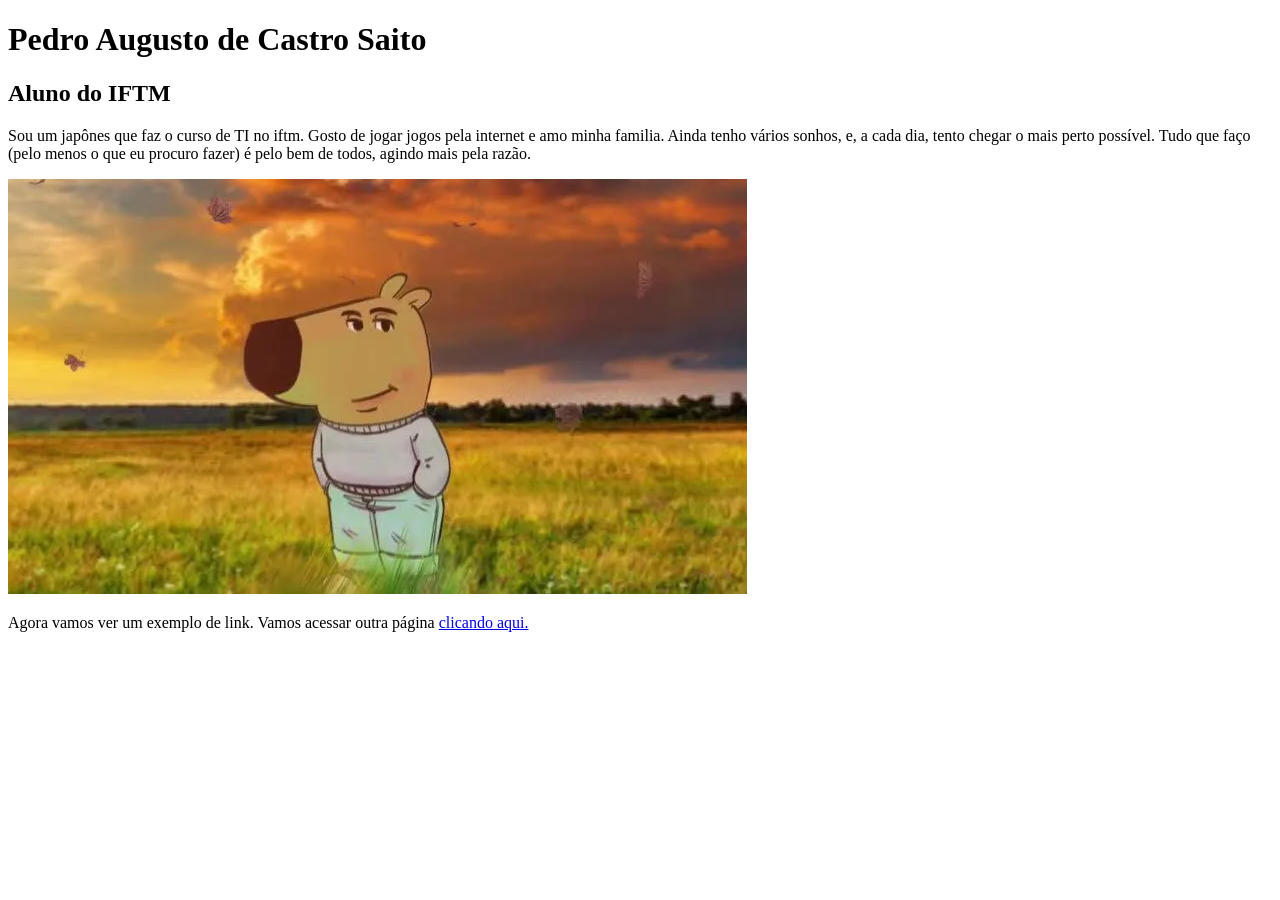
<file: Aula240326/index.html>
<!DOCTYPE html>
<html lang="pt_br">
<head>
    <meta charset="UTF-8">
    <meta name="viewport" content="width=device-width, initial-scale=1.0">
    <title>Aula24/03/2026</title>
    <link rel="icon" type="image/x-icon" href="img/img.png">
</head>
<body>
    
<h1>Pedro Augusto de Castro Saito</h1>
<h2>Aluno do IFTM</h2>
<p>Sou um japônes que faz o curso de TI no iftm. Gosto de jogar jogos pela internet e amo minha familia. Ainda tenho vários sonhos, e, a cada dia, tento chegar o mais perto possível. Tudo que faço (pelo menos o que eu procuro fazer) é pelo bem de todos, agindo mais pela  razão.</p>
<img src="img/chillguy-gID_7.webp" alt="Imagem de um cachorro humanoide, em um campo aberto, no por do sol."Chill guy">

<p>Agora vamos ver um exemplo de link. Vamos acessar outra página 

    <a href="pagina2.html"> clicando aqui. </a>

    </p>
</body>
</html>
</file>
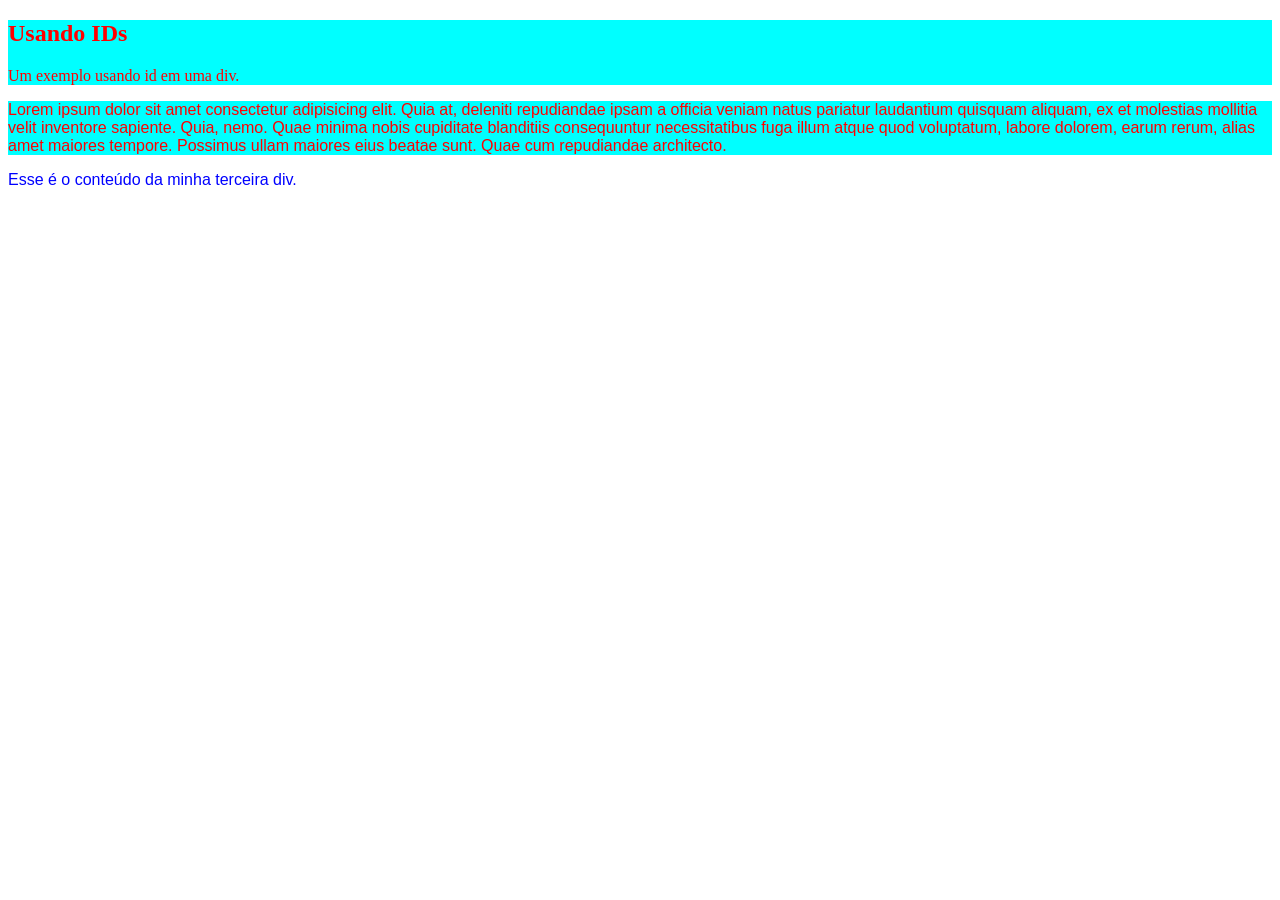
<file: aula2804/index.html>
<!DOCTYPE html>
<html lang="pt-br">
<head>
    <meta charset="UTF-8">
    <meta name="viewport" content="width=device-width, initial-scale=1.0">
    <link rel="stylesheet" href="estilo.css">
    <title>Ids e classes</title>
</head>
<body>
    <div class="conteudo-id texto-times">
        <h2>Usando IDs</h2>
        <p>Um exemplo usando id em uma div.</p>
    </div>
    <div class="conteudo-id">
        <p>
            Lorem ipsum dolor sit amet consectetur adipisicing elit. Quia at, deleniti repudiandae ipsam a officia veniam natus pariatur laudantium quisquam aliquam, ex et molestias mollitia velit inventore sapiente. Quia, nemo.
            Quae minima nobis cupiditate blanditiis consequuntur necessitatibus fuga illum atque quod voluptatum, labore dolorem, earum rerum, alias amet maiores tempore. Possimus ullam maiores eius beatae sunt. Quae cum repudiandae architecto.
        </p>
    </div>

    <div>Esse é o conteúdo da minha terceira div.</div>
    
</body>
</html>
</file>
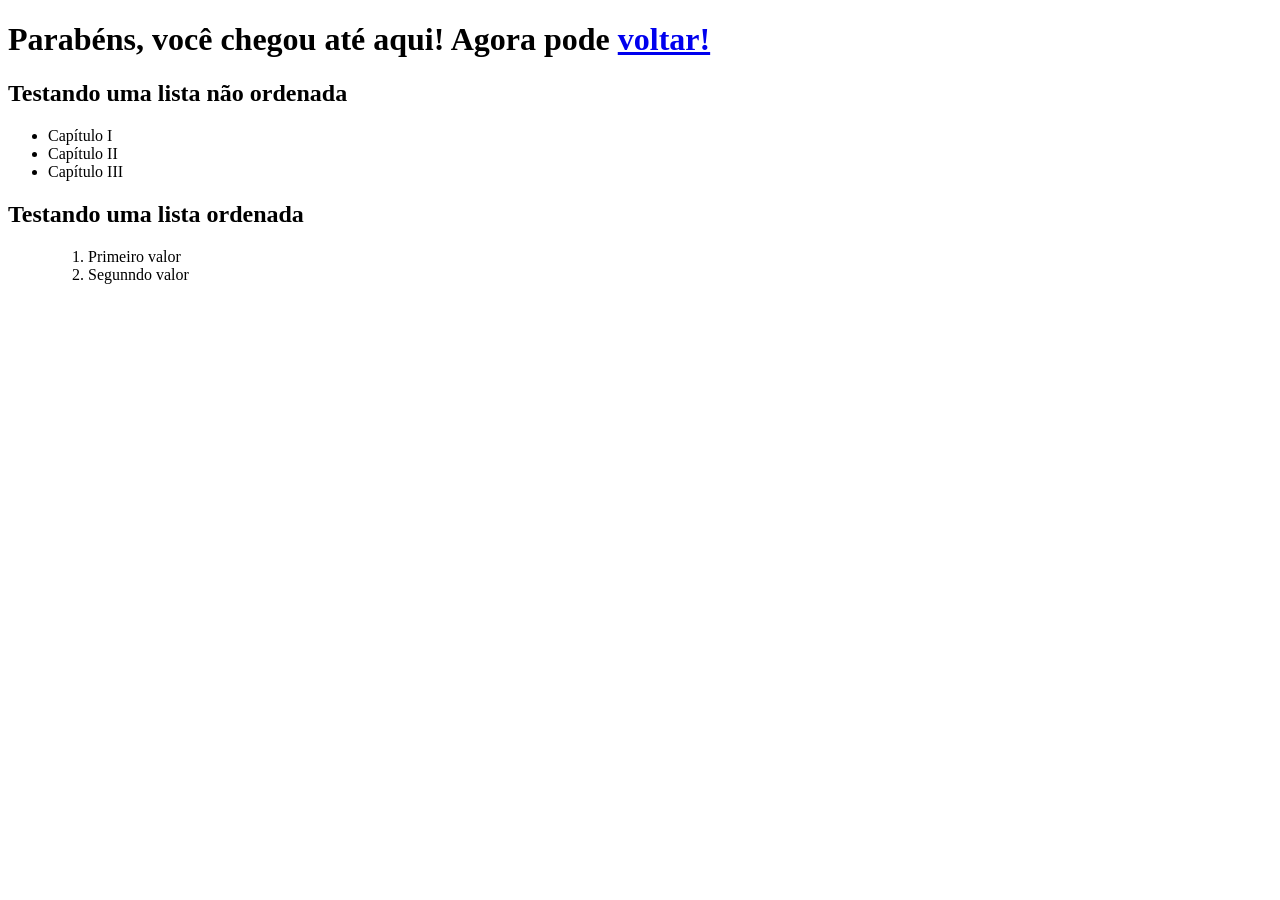
<file: Aula240326/pagina2.html>
<!DOCTYPE html>
<html lang="pt_br">
<head>
    <meta charset="UTF-8">
    <meta name="viewport" content="width=device-width, initial-scale=1.0">
    <title>Página secreta</title>
</head>
<body>

    <h1>Parabéns, você chegou até aqui! Agora pode
        <a href="index.html"> voltar! </a></h1>

    <h2>Testando uma lista não ordenada</h2>
    <ul>
        <li>Capítulo I</li>
        <li>Capítulo II</li>
        <li>Capítulo III</li>
    </ul>

    <h2>Testando uma lista ordenada</h2>
    <ol>
        <ol>
            <li>Primeiro valor</li>
            <li>Segunndo valor</li>
        </ol>

    </ol>

</body>
</html>
</file>
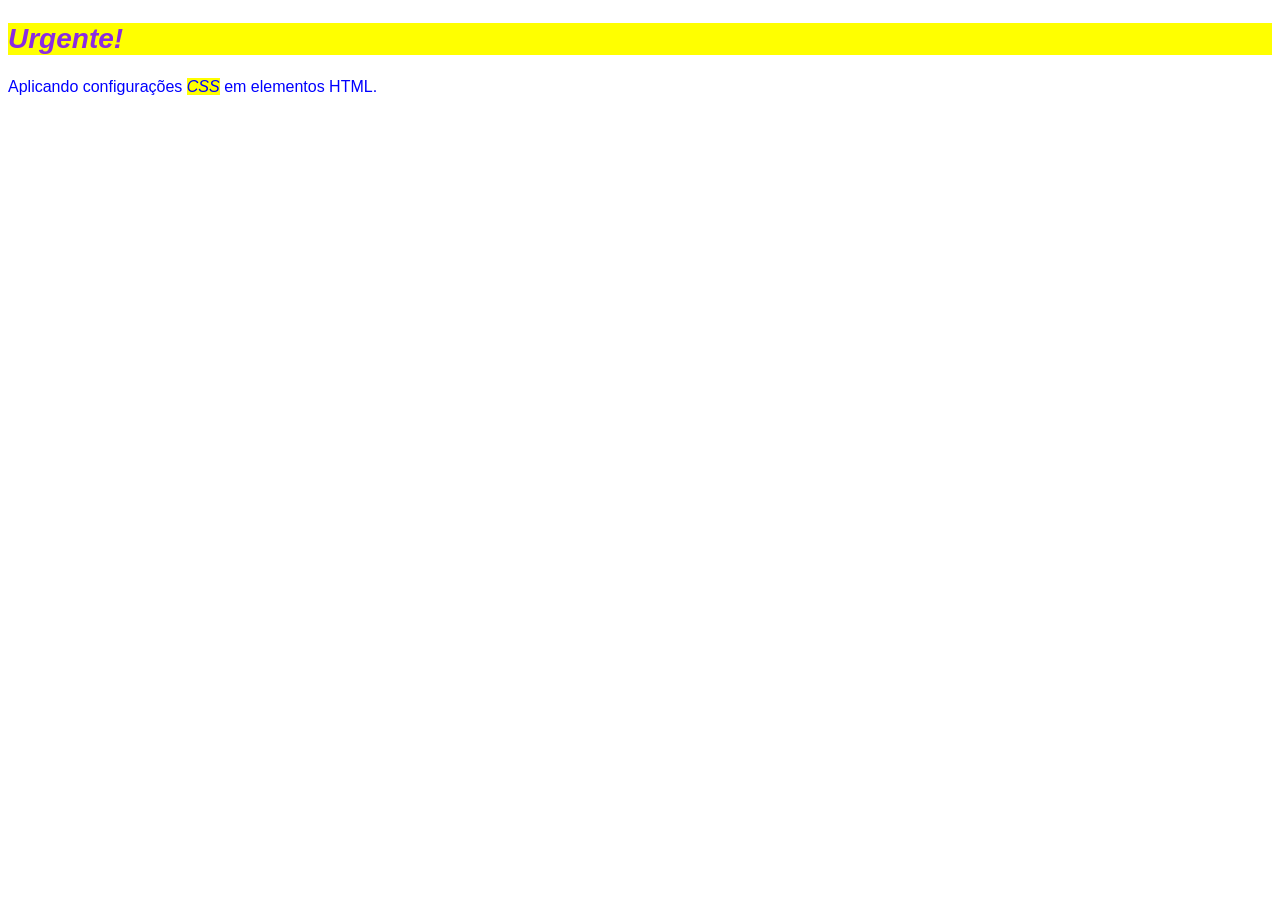
<file: aula2804/index2.html>
<!DOCTYPE html>
<html lang="pt-br">
<head>
    <meta charset="UTF-8">
    <meta name="viewport" content="width=device-width, initial-scale=1.0">
    <link rel="stylesheet" href="estilo.css">
    <title>Ids e classes 2</title>
</head>
<body>
    <div>
        <h2 id="titulo" class="importante destaque">Urgente!</h2>
        <p>Aplicando configurações <span class="destaque">CSS</span> em elementos HTML.</p>
    </div>
</body>
</html>
</file>
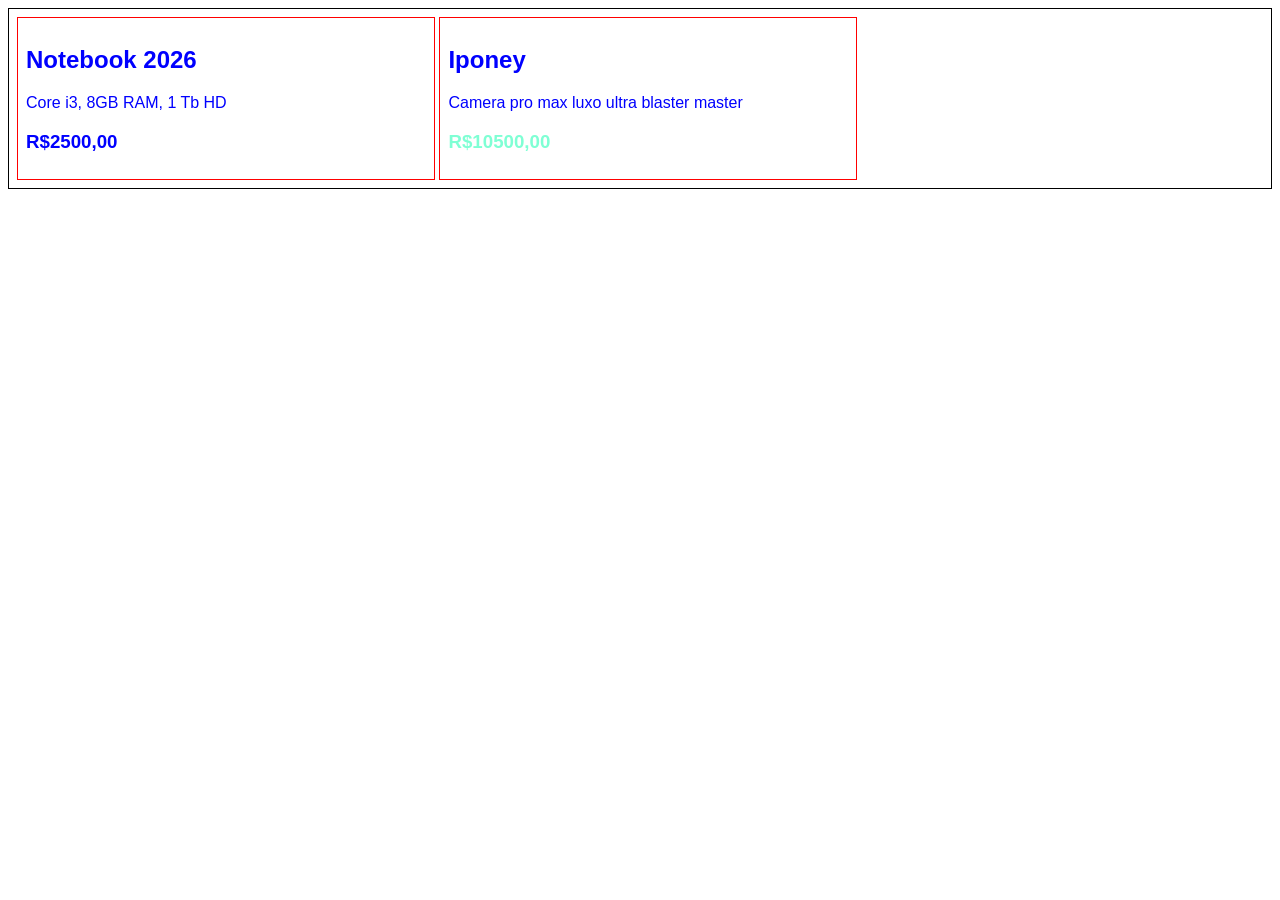
<file: aula2804/index3.html>
<!DOCTYPE html>
<html lang="pt-br">
<head>
    <meta charset="UTF-8">
    <meta name="viewport" content="width=device-width, initial-scale=1.0">
    <link rel="stylesheet" href="estilo.css">
    <title>Ids e classes 3</title>
</head>
<body>
    <div id="conteudo-principal">
        <div class="produto">
            <h2>Notebook 2026</h2>
            <p>Core i3, 8GB RAM, 1 Tb HD</p>
            <h3>R$2500,00</h3>
        </div>
        <div class="produto">
            <h2>Iponey</h2>
            <p>Camera pro max luxo ultra blaster master</p>
            <h3 class="preco-produto">R$10500,00</h3>
        </div>
    </div>
</body>
</html>
</file>
<file: aula2804/estilo.css>
body{
    font-family: Arial, Helvetica, sans-serif;
}
.conteudo-id{
    background-color:aqua;
    color:red;
}

div{
    color:blue;
}

.texto-times{
    font-family: 'Times New Roman', Times, serif;
}

.importante{
    font-size: 28px;
    font-weight: 800;
    color:red;
}

.destaque{
    background-color: yellow;
    font-style: italic;
}

#titulo{
    color:blueviolet;
}

#conteudo-principal{
    border: 1px solid black;
    padding: 8px;
}

.produto{
    border: 1px solid red;
    width: 400px;
    display: inline-block;
    padding: 8px;
}

.preco-produto{
    color:aquamarine;
}
</file>
